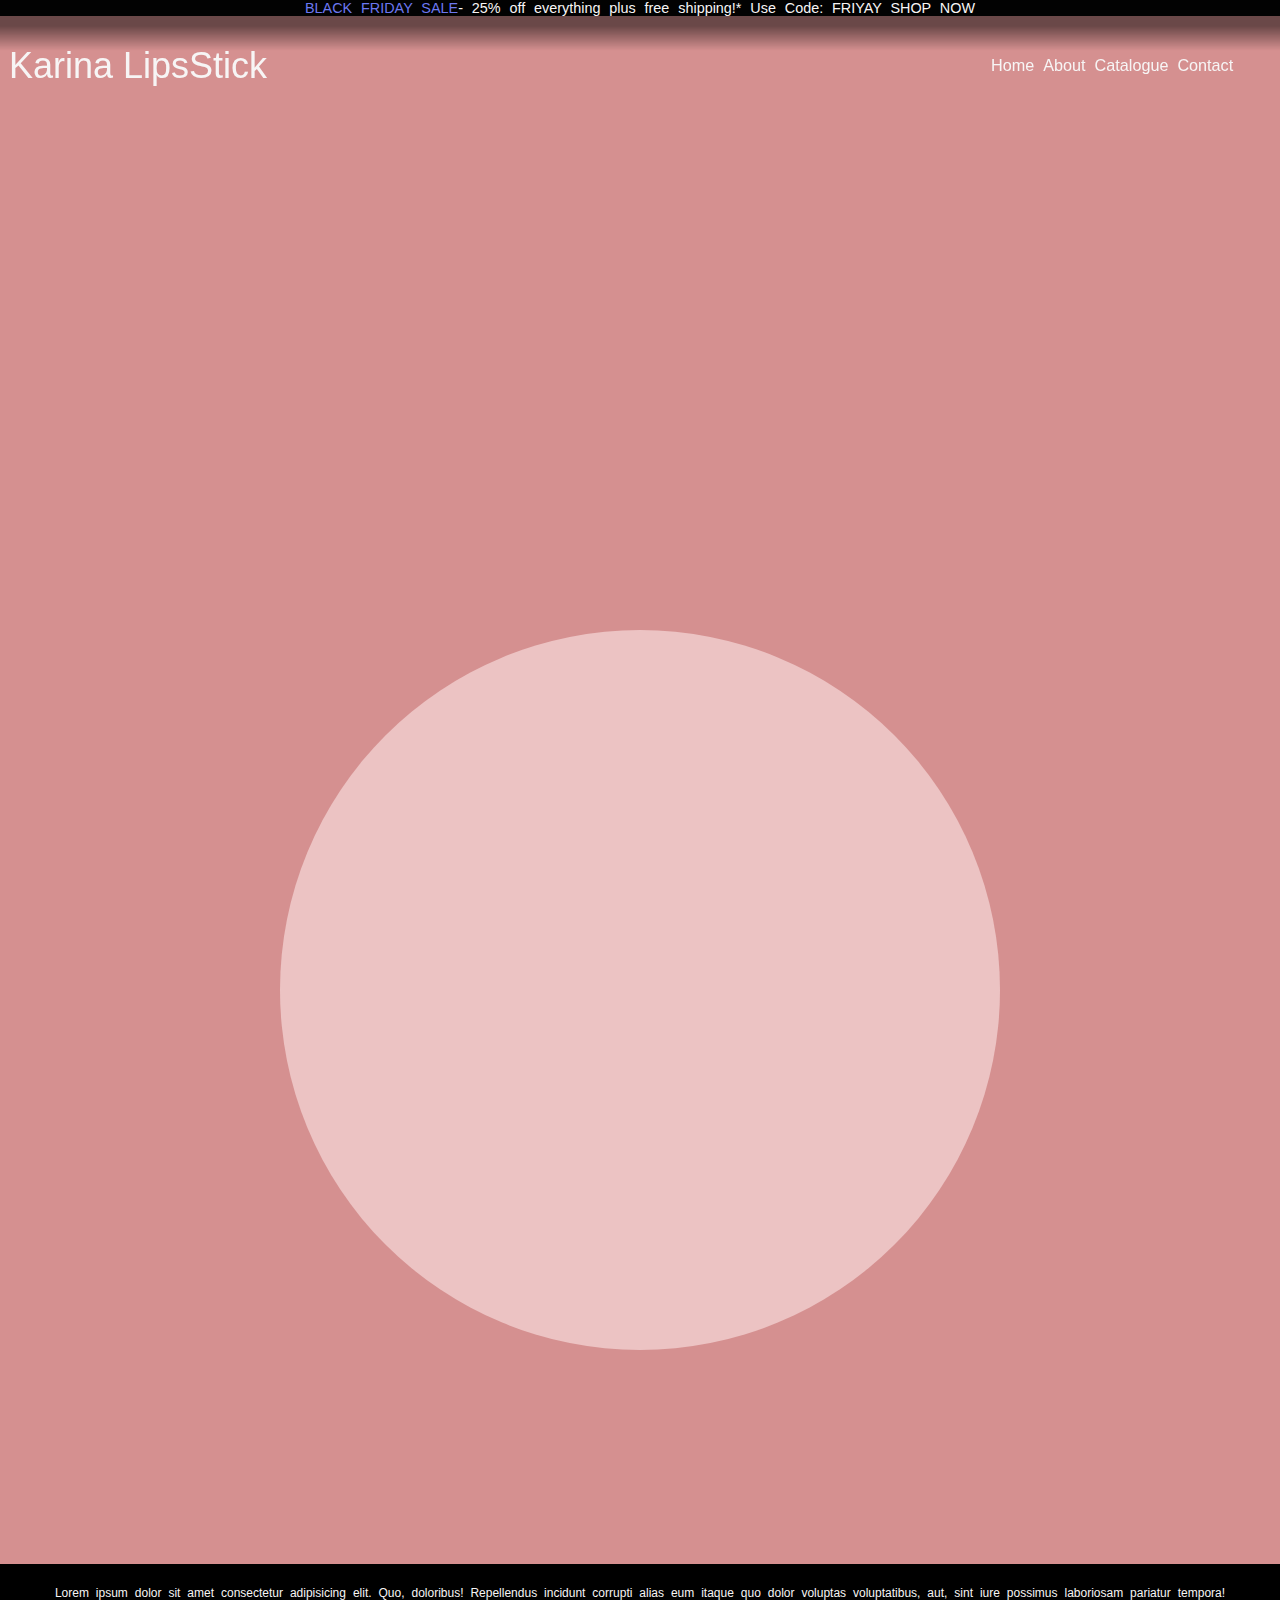
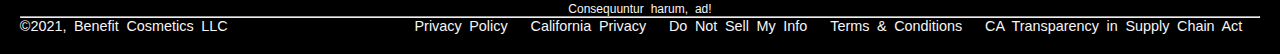
<file: assets/catalogue.html>
<!DOCTYPE html>
<html lang="en">
	<head>
		<meta charset="utf-8">
		<meta name="viewport" content="width=device-width, initial-scale=1.0">
		<meta http-equiv="X-UA-Compatible" content="IE=edge">
		<title>Karina Lips Stick</title>
		<link rel="stylesheet" href="style/style.css">
		<link href="https://cdn.jsdelivr.net/npm/bootstrap@5.0.0-beta3/dist/css/bootstrap.min.css" rel="stylesheet" integrity="sha384-eOJMYsd53ii+scO/bJGFsiCZc+5NDVN2yr8+0RDqr0Ql0h+rP48ckxlpbzKgwra6" crossorigin="anonymous">
		<link rel="stylesheet" href="https://use.fontawesome.com/releases/v5.8.1/css/all.css" integrity="sha384-50oBUHEmvpQ+1lW4y57PTFmhCaXp0ML5d60M1M7uH2+nqUivzIebhndOJK28anvf" crossorigin="anonymous">
	</head>
	<body class="">
		<div class="container-page">
			<div class="box-purchase">
				<span>BLACK FRIDAY SALE</span> - 25% off everything plus free shipping!* Use Code: FRIYAY SHOP NOW
			</div>
			<header class="">
				<section class="header-content">
					<article class="logo">
						<h1>Karina LipsStick</h1>
					</article>
					<nav class="menu">
						<ul>
							<li><a href="../index.html">Home</a></li>
							<li><a href="../index.html">About</a></li>
							<li><a href="assets/servicios.html">Catalogue</a></li>
							<li><a href="../index.html">Contact</a></li>
							<li><i class="fas fa-shopping-cart"></i></li>
						</ul>
					</nav>
					<div class="toggle-menu" id="re">
						<div class="line1"></div>	
						<div class="line2"></div>	
						<div class="line3"></div>	
					</div>
				</section>
			</header><!-- /header --><!-- header -->
			<main class="main">
					<div class="circle-catalogue "></div>
					<!-- main -->
					<div class="catalogue">
						<div class="card move">
							<img src="style/Images/lipsGold.png" alt="lipstick gold">
							<p>Lorem ipsum, dolor sit, amet consectetur adipisicing elit. Sint, dignissimos.</p>
							<small>Lorem, ipsum dolor sit amet.</small>
							<i class="fas fa-star fasCard"></i>
						</div>
						<div class="card move">
							<img src="style/Images/lipstickCard.png" alt="lipstick gold">
							<p>Lorem ipsum, dolor sit, amet consectetur adipisicing elit. Sint, dignissimos.</p>
							<small>Lorem, ipsum dolor sit amet.</small>
							<i class="fas fa-star fasCard"></i>
						</div>
						<div class="card move">
							<img src="style/Images/lipstickCard2.png" alt="lipstick black">
							<p>Lorem ipsum, dolor sit, amet consectetur adipisicing elit. Sint, dignissimos.</p>
							<small>Lorem, ipsum dolor sit amet.</small>
							<i class="fas fa-star fasCard"></i>
						</div>
						<div class="card move">
							<img src="style/Images/lipstick-cardRed.png" alt="lipstick red">
							<p>Lorem ipsum, dolor sit, amet consectetur adipisicing elit. Sint, dignissimos.</p>
							<small>Lorem, ipsum dolor sit amet.</small>
							<i class="fas fa-star fasCard"></i>
						</div>
						<div class="card move">
							<img src="style/Images/lipsGold.png" alt="lipstick gold">
							<p>Lorem ipsum, dolor sit, amet consectetur adipisicing elit. Sint, dignissimos.</p>
							<small>Lorem, ipsum dolor sit amet.</small>
							<i class="fas fa-star fasCard"></i>
						</div>
						<div class="card move">
							<img src="style/Images/lipstickCard.png" alt="lipstick black">
							<p>Lorem ipsum, dolor sit, amet consectetur adipisicing elit. Sint, dignissimos.</p>
							<small>Lorem, ipsum dolor sit amet.</small>
							<i class="fas fa-star fasCard"></i>
						</div>
						<div class="card move">
							<img src="style/Images/lipstickCard2.png" alt="lipstick">
							<p>Lorem ipsum, dolor sit, amet consectetur adipisicing elit. Sint, dignissimos.</p>
							<small>Lorem, ipsum dolor sit amet.</small>
							<i class="fas fa-star fasCard"></i>
						</div>
					</div>
				</main>
				<footer>
					<p>
						<small>
						Lorem ipsum dolor sit amet consectetur adipisicing elit. Quo, doloribus! Repellendus incidunt corrupti alias eum itaque quo dolor voluptas voluptatibus, aut, sint iure possimus laboriosam pariatur tempora! Consequuntur harum, ad!
						</small>
					</p>
					<hr class="text-light">
					<div class="footer-bottom">
						<span class="footer-bottom-rights">©2021, Benefit Cosmetics LLC</span>
						<nav>
							<ul>
								<li><a href="#">Privacy Policy</a></li>
								<li><a href="#">California Privacy</a></li>
								<li><a href="#">Do Not Sell My Info</a></li>
								<li><a href="#">Terms & Conditions</a></li>
								<li><a href="#">CA Transparency in Supply Chain Act</a></li>
							</ul>
						</nav>
					</div>
				</footer>
		</div>
	<script src="js/index.js"></script>
	</body>
</html>
</file>
<file: assets/style/style.css>
* {
  margin: 0;
  padding: 0;
  list-style: none;
  text-decoration: none;
  box-sizing: border-box;
  font-family: "Century Gothic", sans-serif;
  font-weight: 400;
  color: #F7F5F5; }

html {
  font-size: 18px;
  overflow-x: hidden;
  scroll-behavior: smooth; }
  html body {
    overflow-x: hidden; }
    html body .container-page {
      background: #020202;
      min-height: 100vh; }
      html body .container-page .box-purchase {
        width: 100%;
        max-width: 100%;
        display: flex;
        flex-direction: row;
        justify-content: center;
        align-items: center;
        text-align: center;
        text-align: center;
        color: #F7F5F5;
        background: #020202;
        font-size: 0.8rem;
        word-spacing: 0.27rem;
        transition: all ease-out 0.2s;
        z-index: 1; }
        html body .container-page .box-purchase span {
          color: #6C78F1; }
      html body .container-page main .sections {
        width: 100%;
        height: 100vh;
        padding: 1.6rem; }
      html body .container-page footer {
        max-width: 100%;
        padding: 1.1rem;
        height: auto;
        text-align: center;
        background: #000000;
        font-size: 0.8rem;
        word-spacing: 0.2rem; }
        html body .container-page footer .footer-bottom {
          display: flex;
          flex-direction: row;
          justify-content: space-between;
          align-items: center; }
          html body .container-page footer .footer-bottom nav ul {
            display: inline-flex; }
            html body .container-page footer .footer-bottom nav ul li {
              margin-right: 1rem; }
              html body .container-page footer .footer-bottom nav ul li a {
                font-size: 0.8rem;
                font-weight: 300;
                margin-left: 0.27rem;
                text-decoration: none;
                color: #F7F5F5; }

.active-span {
  color: #B04A4A;
  width: 100%;
  height: 1.7rem;
  background: #DE9393;
  transition: ease-out 0.5s;
  text-align: center; }

.none-active {
  display: none; }

.is-active {
  display: block; }

.none {
  display: none; }

.move {
  opacity: 0;
  transition: all ease 0.8s !important; }

.moveFromLeft {
  opacity: 0;
  transition: all ease 0.8s !important; }

.moveIn {
  animation: moveIn 1s; }

.moveLeft {
  animation: moveLeft 1s; }

@keyframes moveIn {
  0% {
    transform: scale(0); }
  100% {
    transform: scale(1); } }
@keyframes moveLeft {
  0% {
    transform: translateX(-100%); }
  100% {
    transform: translateX(0%); } }
@media screen and (max-width: 1024px) {
  html {
    font-size: 16px; }
    html body .container-page footer .footer-bottom span {
      font-size: 0.66rem; }
    html body .container-page footer .footer-bottom nav ul li {
      margin-right: 0.8rem; }
      html body .container-page footer .footer-bottom nav ul li a {
        font-size: 0.66rem; } }
@media screen and (max-width: 768px) {
  html {
    font-size: 14.8px; }
    html body .container-page .box-purchase {
      font-size: 0.6rem; }
    html body .container-page footer small {
      display: none; }
    html body .container-page footer .footer-bottom nav ul li {
      margin-right: 0.6rem; }
      html body .container-page footer .footer-bottom nav ul li a {
        font-size: 0.5rem; } }
@media screen and (max-width: 480px) {
  html {
    font-size: 14px; }
    html body .container-page .box-purchase {
      font-size: 0.4rem; }
    html body .container-page footer .footer-bottom {
      display: flex;
      flex-direction: column;
      justify-content: center;
      align-items: center;
      text-align: center; }
      html body .container-page footer .footer-bottom nav ul {
        padding-left: 3px !important; }
        html body .container-page footer .footer-bottom nav ul li {
          margin-right: 0.05rem; }
          html body .container-page footer .footer-bottom nav ul li a {
            font-size: 0.4rem; } }
header {
  width: 100%;
  max-width: 100%;
  min-height: 5.5rem;
  background: #020024;
  background: linear-gradient(180deg, rgba(0, 0, 0, 0.5) 10%, rgba(128, 128, 135, 0) 35%, rgba(0, 212, 255, 0) 100%);
  position: fixed;
  transition: all ease-out 1s;
  z-index: 20; }
  header .header-content {
    width: 100%;
    height: 5.5rem;
    display: flex;
    flex-direction: row;
    justify-content: flex-end;
    align-items: center; }
    header .header-content article {
      margin-right: auto;
      margin-left: 0.5rem; }
    header .header-content nav {
      margin-right: 1.6rem; }
      header .header-content nav ul {
        display: flex;
        flex-direction: row;
        justify-content: space-between;
        align-items: center;
        text-align: center; }
        header .header-content nav ul li {
          cursor: pointer;
          margin-right: 0.5rem; }
          header .header-content nav ul li a {
            text-decoration: none;
            letter-spacing: 0.27;
            font-size: 0.9rem;
            transition: all ease-in 0.2s;
            color: #F7F5F5; }
            header .header-content nav ul li a:hover {
              color: #FAF6F6;
              filter: drop-shadow(0.55rem 0.27rem 0.16rem rgba(0, 0, 0, 0.8)); }
          header .header-content nav ul li i {
            font-size: 0.8rem;
            transition: all ease-in 0.2s; }
    header .header-content .toggle-menu {
      display: none;
      cursor: pointer;
      margin-right: 10px; }
      header .header-content .toggle-menu div {
        width: 18px;
        height: 2px;
        background-color: #FFFFFF;
        margin-top: 5px;
        transition: all ease-out 0.5s; }

.active {
  clip-path: circle(89.1% at 100% 0) !important; }

@media screen and (max-width: 768px) {
  header .header-content .toggle-menu {
    display: block;
    cursor: pointer;
    z-index: 5; }
  header .header-content nav {
    position: absolute;
    z-index: 2;
    top: -2px;
    left: 0;
    width: 100%;
    height: 100vh;
    background: #030303;
    transition: all ease 0.9s;
    clip-path: circle(0.1% at 100% 0);
    padding: 30px 10px; }
    header .header-content nav ul {
      display: flex;
      flex-direction: column;
      justify-content: center;
      align-items: center;
      text-align: center;
      text-align: center; }
      header .header-content nav ul li {
        margin: 10px auto; } }
main {
  max-width: 100%;
  min-height: 100vh;
  height: auto; }
  main .circle-catalogue {
    position: absolute;
    left: 0;
    width: 100%;
    height: 120%;
    background: #ECC3C3;
    z-index: 0;
    clip-path: circle(20rem at center);
    top: 50%; }
  main .section-1 {
    background: url("Images/woman-lipstick(2).jpg");
    background-position: center;
    background-size: cover;
    background-repeat: no-repeat;
    z-index: 1;
    display: flex;
    flex-direction: column;
    justify-content: center;
    align-items: center;
    text-align: center;
    transition: all ease 1s; }
    main .section-1 div {
      display: flex;
      flex-direction: column;
      justify-content: flex-end;
      align-items: center; }
      main .section-1 div h1 {
        font-size: 4.5rem;
        letter-spacing: 0.5rem;
        word-spacing: 0.27rem; }
      main .section-1 div p {
        margin-right: auto; }
      main .section-1 div button {
        width: 8.3rem;
        height: auto;
        padding: 0.5rem;
        border: none;
        cursor: pointer;
        font-weight: bold;
        transition: ease-in 0.4s;
        background: #dce763;
        background: linear-gradient(83deg, rgba(220, 231, 99, 0.9734768908) 0%, #e4ee54 4%, rgba(210, 207, 94, 0.9482668067) 35%, rgba(202, 204, 74, 0.8306197479) 83%); }
        main .section-1 div button:hover {
          filter: drop-shadow(0.55rem 0.27rem 0.16rem rgba(0, 0, 0, 0.8)); }
  main .about {
    display: flex;
    flex-direction: column;
    justify-content: center;
    align-items: center;
    text-align: center;
    overflow-y: hidden; }
    main .about h2 {
      font-size: 1.6rem;
      font-weight: bold;
      z-index: 1; }
    main .about p {
      font-size: 0.8rem;
      z-index: 1; }
    main .about div {
      position: absolute;
      top: calc(100vh + 1.2rem);
      left: 0;
      width: 100%;
      height: 100%;
      background: rgba(130, 127, 127, 0.68);
      clip-path: circle(16.6rem at right);
      z-index: 0; }
  main .contact {
    width: 100%;
    height: 100vh;
    padding: 0 !important;
    display: flex;
    flex-direction: row;
    justify-content: center;
    align-items: center;
    text-align: center; }
    main .contact .circle-contact {
      position: absolute;
      top: calc(200vh + 1.2rem);
      left: 0;
      width: 100%;
      height: 100%;
      background: rgba(166, 91, 91, 0.68);
      clip-path: circle(16.6rem at bottom);
      z-index: 1; }
    main .contact h4 {
      font-size: 3rem; }
    main .contact .contact-introduction {
      background-color: #3C3C3C;
      width: calc(100%/2);
      height: 100%;
      padding: 120px 30px 30px 30px;
      display: flex;
      flex-direction: column;
      justify-content: start;
      align-items: start;
      text-align: start;
      z-index: 1; }
      main .contact .contact-introduction p {
        margin: 1.5rem; }
      main .contact .contact-introduction .contact-social-media ul {
        display: inline-flex; }
        main .contact .contact-introduction .contact-social-media ul li {
          margin-right: 0.55rem; }
          main .contact .contact-introduction .contact-social-media ul li a i {
            font-size: 1.4rem;
            transition: all ease-out 0.8s;
            color: #a29090; }
            main .contact .contact-introduction .contact-social-media ul li a i:hover {
              font-size: 1.8rem; }
    main .contact .contact-email {
      background: #a29090;
      width: calc(100%/2);
      height: 100%;
      display: flex;
      flex-direction: column;
      justify-content: center;
      align-items: center;
      text-align: center; }
      main .contact .contact-email form {
        width: 85%;
        height: 100%;
        display: flex;
        flex-direction: column;
        justify-content: center;
        align-items: center;
        text-align: center;
        background: transparent;
        position: relative;
        z-index: 10;
        top: 20px; }
        main .contact .contact-email form input {
          width: 100%;
          height: 1.7rem;
          border: none;
          border-bottom: 2px solid rgba(129, 35, 35, 0.8);
          background: transparent;
          color: #FFFFFF;
          outline: none;
          padding: 2px; }
          main .contact .contact-email form input::placeholder {
            color: #FFFFFF; }
          main .contact .contact-email form input:active {
            animation: activeInput; }
        main .contact .contact-email form textarea {
          width: 100%;
          border: none;
          height: 90%;
          max-height: 11rem;
          border-top: none;
          border-left: none;
          border-bottom: 2px solid rgba(129, 35, 35, 0.8);
          background: transparent;
          color: #FFFFFF;
          outline: none;
          padding: 2px; }
          main .contact .contact-email form textarea::placeholder {
            color: #FFFFFF; }
        main .contact .contact-email form .boton {
          border: none !important;
          background: rgba(129, 35, 35, 0.8);
          transition: all ease 1s; }
          main .contact .contact-email form .boton:hover {
            background: #812323; }
        main .contact .contact-email form .contact-form-loader {
          width: 4rem; }
      main .contact .contact-email .form-img {
        position: absolute;
        right: 20px;
        z-index: 0;
        width: 12.5rem;
        height: 25rem; }
  main .catalogue {
    padding: 150px 20px;
    display: flex;
    flex-direction: row;
    justify-content: center;
    align-items: center;
    text-align: center;
    flex-wrap: wrap;
    flex-shrink: 2;
    background: #d59090;
    height: auto;
    min-height: 100vh; }
    main .catalogue div {
      height: auto;
      max-height: 500px;
      width: 300px;
      padding: 20px;
      display: block;
      margin: 0.5rem 0.6rem;
      background-color: #EBE6E6;
      text-align: center;
      transition: all 0.3s ease-out; }
      main .catalogue div:hover {
        transform: scale(0.9);
        box-shadow: 0 19px 38px rgba(0, 0, 0, 0.3), 0 15px 12px rgba(0, 0, 0, 0.22); }
      main .catalogue div img {
        width: 250px;
        height: 300px; }
      main .catalogue div p {
        color: #291E1E;
        font-size: 0.8rem; }
      main .catalogue div small {
        font-size: 0.5rem;
        color: #EA7070; }
      main .catalogue div i {
        color: #ACA0A0;
        cursor: pointer;
        transition: all ease 1s; }

.selected {
  color: #F6F31E !important; }

@media screen and (max-width: 1024px) {
  main .contact .contact-introduction {
    padding: 70px 5px 5px 5px; } }
@media screen and (max-width: 768px) {
  main .contact h4 {
    font-size: 1.8rem; }
  main .contact .circle-contact {
    z-index: 0;
    clip-path: circle(15rem at right); } }
@media screen and (max-width: 480px) {
  main .contact {
    height: auto;
    display: flex;
    flex-direction: column;
    justify-content: center;
    align-items: center;
    text-align: center; }
    main .contact .contact-introduction {
      width: 100%;
      padding: 65px 2px 2px 2px; }
      main .contact .contact-introduction p {
        font-size: 1rem;
        margin: 1rem; }
    main .contact .contact-email {
      background: #a29090;
      width: 100%;
      height: 100%; }
      main .contact .contact-email form textarea {
        height: auto; }
      main .contact .contact-email .form-img {
        right: 20px;
        z-index: 0;
        width: 9rem;
        height: 11rem; } }

/*# sourceMappingURL=style.css.map */
</file>
